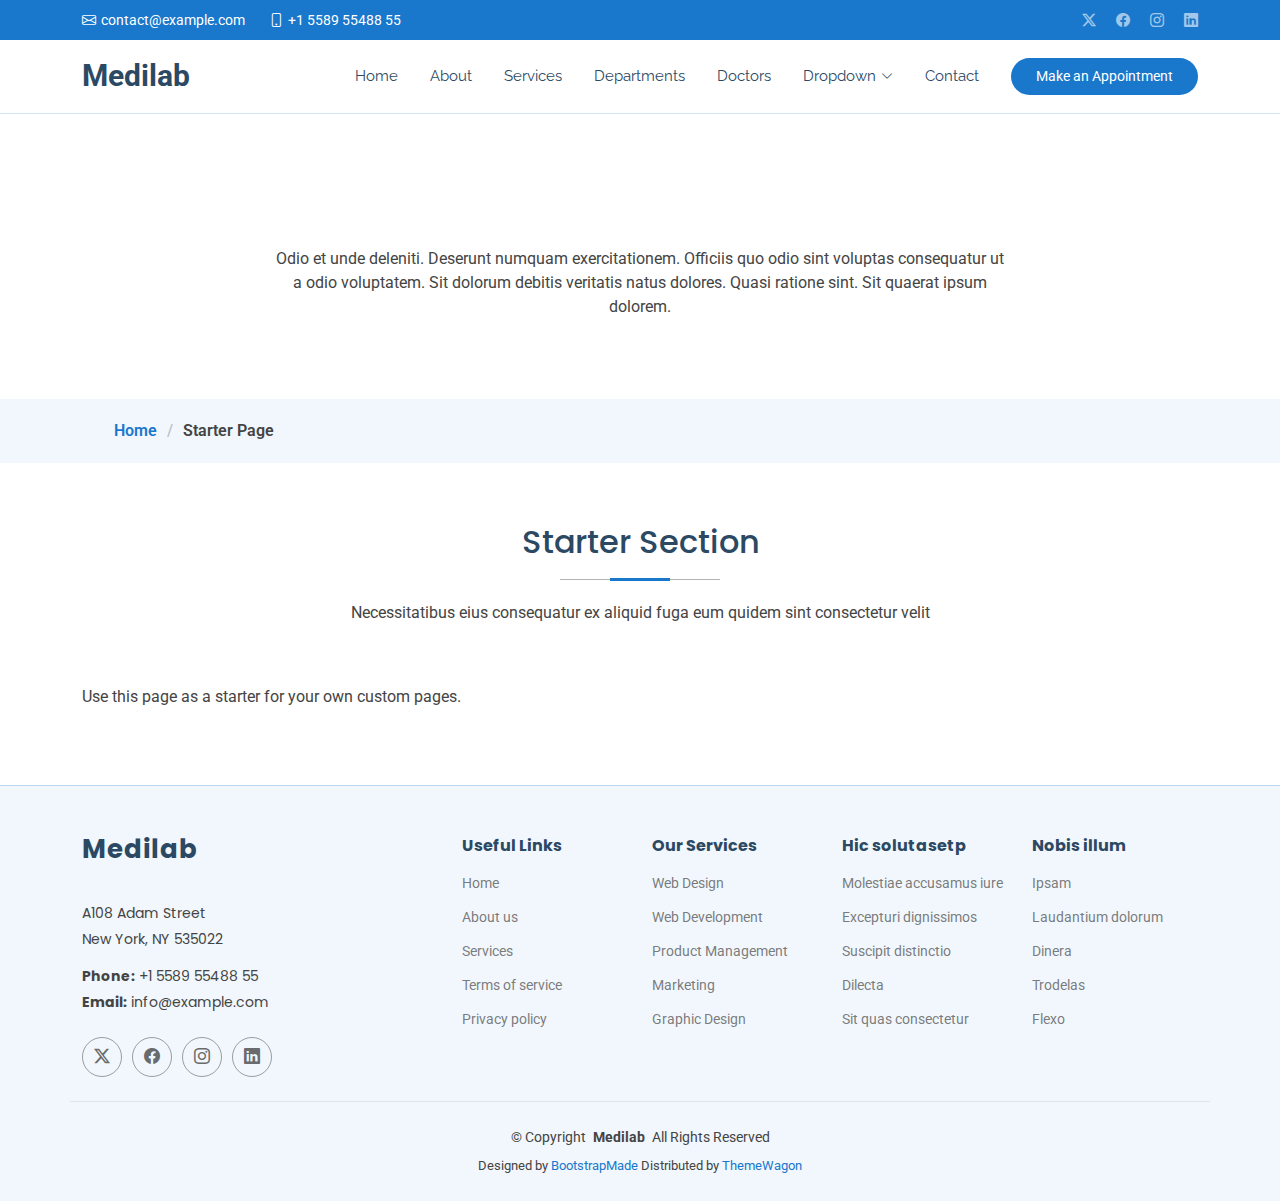
<file: starter-page.html>
<!DOCTYPE html>
<html lang="en">

<head>
  <meta charset="utf-8">
  <meta content="width=device-width, initial-scale=1.0" name="viewport">
  <title>Starter Page - Medilab Bootstrap Template</title>
  <meta name="description" content="">
  <meta name="keywords" content="">

  <!-- Favicons -->
  <link href="assets/img/favicon.png" rel="icon">
  <link href="assets/img/apple-touch-icon.png" rel="apple-touch-icon">

  <!-- Fonts -->
  <link href="https://fonts.googleapis.com" rel="preconnect">
  <link href="https://fonts.gstatic.com" rel="preconnect" crossorigin>
  <link href="https://fonts.googleapis.com/css2?family=Roboto:ital,wght@0,100;0,300;0,400;0,500;0,700;0,900;1,100;1,300;1,400;1,500;1,700;1,900&family=Poppins:ital,wght@0,100;0,200;0,300;0,400;0,500;0,600;0,700;0,800;0,900;1,100;1,200;1,300;1,400;1,500;1,600;1,700;1,800;1,900&family=Raleway:ital,wght@0,100;0,200;0,300;0,400;0,500;0,600;0,700;0,800;0,900;1,100;1,200;1,300;1,400;1,500;1,600;1,700;1,800;1,900&display=swap" rel="stylesheet">

  <!-- Vendor CSS Files -->
  <link href="assets/vendor/bootstrap/css/bootstrap.min.css" rel="stylesheet">
  <link href="assets/vendor/bootstrap-icons/bootstrap-icons.css" rel="stylesheet">
  <link href="assets/vendor/aos/aos.css" rel="stylesheet">
  <link href="assets/vendor/fontawesome-free/css/all.min.css" rel="stylesheet">
  <link href="assets/vendor/glightbox/css/glightbox.min.css" rel="stylesheet">
  <link href="assets/vendor/swiper/swiper-bundle.min.css" rel="stylesheet">

  <!-- Main CSS File -->
  <link href="assets/css/main.css" rel="stylesheet">

  <!-- =======================================================
  * Template Name: Medilab
  * Template URL: https://bootstrapmade.com/medilab-free-medical-bootstrap-theme/
  * Updated: Aug 07 2024 with Bootstrap v5.3.3
  * Author: BootstrapMade.com
  * License: https://bootstrapmade.com/license/
  ======================================================== -->
</head>

<body class="starter-page-page">

  <header id="header" class="header sticky-top">

    <div class="topbar d-flex align-items-center">
      <div class="container d-flex justify-content-center justify-content-md-between">
        <div class="contact-info d-flex align-items-center">
          <i class="bi bi-envelope d-flex align-items-center"><a href="mailto:contact@example.com">contact@example.com</a></i>
          <i class="bi bi-phone d-flex align-items-center ms-4"><span>+1 5589 55488 55</span></i>
        </div>
        <div class="social-links d-none d-md-flex align-items-center">
          <a href="#" class="twitter"><i class="bi bi-twitter-x"></i></a>
          <a href="#" class="facebook"><i class="bi bi-facebook"></i></a>
          <a href="#" class="instagram"><i class="bi bi-instagram"></i></a>
          <a href="#" class="linkedin"><i class="bi bi-linkedin"></i></a>
        </div>
      </div>
    </div><!-- End Top Bar -->

    <div class="branding d-flex align-items-center">

      <div class="container position-relative d-flex align-items-center justify-content-between">
        <a href="index.html" class="logo d-flex align-items-center me-auto">
          <!-- Uncomment the line below if you also wish to use an image logo -->
          <!-- <img src="assets/img/logo.png" alt=""> -->
          <h1 class="sitename">Medilab</h1>
        </a>

        <nav id="navmenu" class="navmenu">
          <ul>
            <li><a href="#hero">Home<br></a></li>
            <li><a href="#about">About</a></li>
            <li><a href="#services">Services</a></li>
            <li><a href="#departments">Departments</a></li>
            <li><a href="#doctors">Doctors</a></li>
            <li class="dropdown"><a href="#"><span>Dropdown</span> <i class="bi bi-chevron-down toggle-dropdown"></i></a>
              <ul>
                <li><a href="#">Dropdown 1</a></li>
                <li class="dropdown"><a href="#"><span>Deep Dropdown</span> <i class="bi bi-chevron-down toggle-dropdown"></i></a>
                  <ul>
                    <li><a href="#">Deep Dropdown 1</a></li>
                    <li><a href="#">Deep Dropdown 2</a></li>
                    <li><a href="#">Deep Dropdown 3</a></li>
                    <li><a href="#">Deep Dropdown 4</a></li>
                    <li><a href="#">Deep Dropdown 5</a></li>
                  </ul>
                </li>
                <li><a href="#">Dropdown 2</a></li>
                <li><a href="#">Dropdown 3</a></li>
                <li><a href="#">Dropdown 4</a></li>
              </ul>
            </li>
            <li><a href="#contact">Contact</a></li>
          </ul>
          <i class="mobile-nav-toggle d-xl-none bi bi-list"></i>
        </nav>

        <a class="cta-btn d-none d-sm-block" href="#appointment">Make an Appointment</a>

      </div>

    </div>

  </header>

  <main class="main">

    <!-- Page Title -->
    <div class="page-title" data-aos="fade">
      <div class="heading">
        <div class="container">
          <div class="row d-flex justify-content-center text-center">
            <div class="col-lg-8">
              <h1>Starter Page</h1>
              <p class="mb-0">Odio et unde deleniti. Deserunt numquam exercitationem. Officiis quo odio sint voluptas consequatur ut a odio voluptatem. Sit dolorum debitis veritatis natus dolores. Quasi ratione sint. Sit quaerat ipsum dolorem.</p>
            </div>
          </div>
        </div>
      </div>
      <nav class="breadcrumbs">
        <div class="container">
          <ol>
            <li><a href="index.html">Home</a></li>
            <li class="current">Starter Page</li>
          </ol>
        </div>
      </nav>
    </div><!-- End Page Title -->

    <!-- Starter Section Section -->
    <section id="starter-section" class="starter-section section">

      <!-- Section Title -->
      <div class="container section-title" data-aos="fade-up">
        <h2>Starter Section</h2>
        <p>Necessitatibus eius consequatur ex aliquid fuga eum quidem sint consectetur velit</p>
      </div><!-- End Section Title -->

      <div class="container" data-aos="fade-up">
        <p>Use this page as a starter for your own custom pages.</p>
      </div>

    </section><!-- /Starter Section Section -->

  </main>

  <footer id="footer" class="footer light-background">

    <div class="container footer-top">
      <div class="row gy-4">
        <div class="col-lg-4 col-md-6 footer-about">
          <a href="index.html" class="logo d-flex align-items-center">
            <span class="sitename">Medilab</span>
          </a>
          <div class="footer-contact pt-3">
            <p>A108 Adam Street</p>
            <p>New York, NY 535022</p>
            <p class="mt-3"><strong>Phone:</strong> <span>+1 5589 55488 55</span></p>
            <p><strong>Email:</strong> <span>info@example.com</span></p>
          </div>
          <div class="social-links d-flex mt-4">
            <a href=""><i class="bi bi-twitter-x"></i></a>
            <a href=""><i class="bi bi-facebook"></i></a>
            <a href=""><i class="bi bi-instagram"></i></a>
            <a href=""><i class="bi bi-linkedin"></i></a>
          </div>
        </div>

        <div class="col-lg-2 col-md-3 footer-links">
          <h4>Useful Links</h4>
          <ul>
            <li><a href="#">Home</a></li>
            <li><a href="#">About us</a></li>
            <li><a href="#">Services</a></li>
            <li><a href="#">Terms of service</a></li>
            <li><a href="#">Privacy policy</a></li>
          </ul>
        </div>

        <div class="col-lg-2 col-md-3 footer-links">
          <h4>Our Services</h4>
          <ul>
            <li><a href="#">Web Design</a></li>
            <li><a href="#">Web Development</a></li>
            <li><a href="#">Product Management</a></li>
            <li><a href="#">Marketing</a></li>
            <li><a href="#">Graphic Design</a></li>
          </ul>
        </div>

        <div class="col-lg-2 col-md-3 footer-links">
          <h4>Hic solutasetp</h4>
          <ul>
            <li><a href="#">Molestiae accusamus iure</a></li>
            <li><a href="#">Excepturi dignissimos</a></li>
            <li><a href="#">Suscipit distinctio</a></li>
            <li><a href="#">Dilecta</a></li>
            <li><a href="#">Sit quas consectetur</a></li>
          </ul>
        </div>

        <div class="col-lg-2 col-md-3 footer-links">
          <h4>Nobis illum</h4>
          <ul>
            <li><a href="#">Ipsam</a></li>
            <li><a href="#">Laudantium dolorum</a></li>
            <li><a href="#">Dinera</a></li>
            <li><a href="#">Trodelas</a></li>
            <li><a href="#">Flexo</a></li>
          </ul>
        </div>

      </div>
    </div>

    <div class="container copyright text-center mt-4">
      <p>© <span>Copyright</span> <strong class="px-1 sitename">Medilab</strong> <span>All Rights Reserved</span></p>
      <div class="credits">
        <!-- All the links in the footer should remain intact. -->
        <!-- You can delete the links only if you've purchased the pro version. -->
        <!-- Licensing information: https://bootstrapmade.com/license/ -->
        <!-- Purchase the pro version with working PHP/AJAX contact form: [buy-url] -->
        Designed by <a href="https://bootstrapmade.com/">BootstrapMade</a> Distributed by <a href=“https://themewagon.com>ThemeWagon
      </div>
    </div>

  </footer>

  <!-- Scroll Top -->
  <a href="#" id="scroll-top" class="scroll-top d-flex align-items-center justify-content-center"><i class="bi bi-arrow-up-short"></i></a>

  <!-- Preloader -->
  <div id="preloader"></div>

  <!-- Vendor JS Files -->
  <script src="assets/vendor/bootstrap/js/bootstrap.bundle.min.js"></script>
  <script src="assets/vendor/php-email-form/validate.js"></script>
  <script src="assets/vendor/aos/aos.js"></script>
  <script src="assets/vendor/glightbox/js/glightbox.min.js"></script>
  <script src="assets/vendor/purecounter/purecounter_vanilla.js"></script>
  <script src="assets/vendor/swiper/swiper-bundle.min.js"></script>

  <!-- Main JS File -->
  <script src="assets/js/main.js"></script>

</body>

</html>
</file>
<file: assets/css/main.css>
/**
* Template Name: Medilab
* Template URL: https://bootstrapmade.com/medilab-free-medical-bootstrap-theme/
* Updated: Aug 07 2024 with Bootstrap v5.3.3
* Author: BootstrapMade.com
* License: https://bootstrapmade.com/license/
*/

/*--------------------------------------------------------------
# Font & Color Variables
# Help: https://bootstrapmade.com/color-system/
--------------------------------------------------------------*/
/* Fonts */
:root {
  --default-font: "Roboto",  system-ui, -apple-system, "Segoe UI", Roboto, "Helvetica Neue", Arial, "Noto Sans", "Liberation Sans", sans-serif, "Apple Color Emoji", "Segoe UI Emoji", "Segoe UI Symbol", "Noto Color Emoji";
  --heading-font: "Poppins",  sans-serif;
  --nav-font: "Raleway",  sans-serif;
  
}

/* Global Colors - The following color variables are used throughout the website. Updating them here will change the color scheme of the entire website */
:root { 
  --background-color: #ffffff; /* Background color for the entire website, including individual sections */
  --default-color: #444444; /* Default color used for the majority of the text content across the entire website */
  --heading-color: #2c4964; /* Color for headings, subheadings and title throughout the website */
  --accent-color: #1977cc; /* Accent color that represents your brand on the website. It's used for buttons, links, and other elements that need to stand out */
  --surface-color: #ffffff; /* The surface color is used as a background of boxed elements within sections, such as cards, icon boxes, or other elements that require a visual separation from the global background. */
  --contrast-color: #ffffff; /* Contrast color for text, ensuring readability against backgrounds of accent, heading, or default colors. */
}

/* Nav Menu Colors - The following color variables are used specifically for the navigation menu. They are separate from the global colors to allow for more customization options */
:root {
  --nav-color: #2c4964;  /* The default color of the main navmenu links */
  --nav-hover-color: #1977cc; /* Applied to main navmenu links when they are hovered over or active */
  --nav-mobile-background-color: #ffffff; /* Used as the background color for mobile navigation menu */
  --nav-dropdown-background-color: #ffffff; /* Used as the background color for dropdown items that appear when hovering over primary navigation items */
  --nav-dropdown-color: #2c4964; /* Used for navigation links of the dropdown items in the navigation menu. */
  --nav-dropdown-hover-color: #1977cc; /* Similar to --nav-hover-color, this color is applied to dropdown navigation links when they are hovered over. */
}

/* Color Presets - These classes override global colors when applied to any section or element, providing reuse of the sam color scheme. */

.light-background {
  --background-color: #f1f7fc;
  --surface-color: #ffffff;
}

.dark-background {
  --background-color: #060606;
  --default-color: #ffffff;
  --heading-color: #ffffff;
  --surface-color: #252525;
  --contrast-color: #ffffff;
}

/* Smooth scroll */
:root {
  scroll-behavior: smooth;
}

/*--------------------------------------------------------------
# General Styling & Shared Classes
--------------------------------------------------------------*/
body {
  color: var(--default-color);
  background-color: var(--background-color);
  font-family: var(--default-font);
}

a {
  color: var(--accent-color);
  text-decoration: none;
  transition: 0.3s;
}

a:hover {
  color: color-mix(in srgb, var(--accent-color), transparent 25%);
  text-decoration: none;
}

h1{
  text-size-adjust: 10px;
  color: #ffffff;
  text-align: center;
  
}


.p1{
  text-size-adjust: 10px;
  color: #ffffff;
  text-align: center;
}

h2,
h3,
h4,
h5,
h6 {
  color: var(--heading-color);
  font-family: var(--heading-font);
}

/* Pulsating Play Button
------------------------------*/
.pulsating-play-btn {
  width: 94px;
  height: 94px;
  background: radial-gradient(var(--accent-color) 50%, color-mix(in srgb, var(--accent-color), transparent 75%) 52%);
  border-radius: 50%;
  display: block;
  position: relative;
  overflow: hidden;
}

.pulsating-play-btn:before {
  content: "";
  position: absolute;
  width: 120px;
  height: 120px;
  animation-delay: 0s;
  animation: pulsate-play-btn 2s;
  animation-direction: forwards;
  animation-iteration-count: infinite;
  animation-timing-function: steps;
  opacity: 1;
  border-radius: 50%;
  border: 5px solid color-mix(in srgb, var(--accent-color), transparent 30%);
  top: -15%;
  left: -15%;
  background: rgba(198, 16, 0, 0);
}

.pulsating-play-btn:after {
  content: "";
  position: absolute;
  left: 50%;
  top: 50%;
  transform: translateX(-40%) translateY(-50%);
  width: 0;
  height: 0;
  border-top: 10px solid transparent;
  border-bottom: 10px solid transparent;
  border-left: 15px solid #fff;
  z-index: 100;
  transition: all 400ms cubic-bezier(0.55, 0.055, 0.675, 0.19);
}

.pulsating-play-btn:hover:before {
  content: "";
  position: absolute;
  left: 50%;
  top: 50%;
  transform: translateX(-40%) translateY(-50%);
  width: 0;
  height: 0;
  border: none;
  border-top: 10px solid transparent;
  border-bottom: 10px solid transparent;
  border-left: 15px solid #fff;
  z-index: 200;
  animation: none;
  border-radius: 0;
}

.pulsating-play-btn:hover:after {
  border-left: 15px solid var(--accent-color);
  transform: scale(20);
}

@keyframes pulsate-play-btn {
  0% {
    transform: scale(0.6, 0.6);
    opacity: 1;
  }

  100% {
    transform: scale(1, 1);
    opacity: 0;
  }
}

/* PHP Email Form Messages
------------------------------*/
.php-email-form .error-message {
  display: none;
  background: #df1529;
  color: #ffffff;
  text-align: left;
  padding: 15px;
  margin-bottom: 24px;
  font-weight: 600;
}

.php-email-form .sent-message {
  display: none;
  color: #ffffff;
  background: #059652;
  text-align: center;
  padding: 15px;
  margin-bottom: 24px;
  font-weight: 600;
}

.php-email-form .loading {
  display: none;
  background: var(--surface-color);
  text-align: center;
  padding: 15px;
  margin-bottom: 24px;
}

.php-email-form .loading:before {
  content: "";
  display: inline-block;
  border-radius: 50%;
  width: 24px;
  height: 24px;
  margin: 0 10px -6px 0;
  border: 3px solid var(--accent-color);
  border-top-color: var(--surface-color);
  animation: php-email-form-loading 1s linear infinite;
}

@keyframes php-email-form-loading {
  0% {
    transform: rotate(0deg);
  }

  100% {
    transform: rotate(360deg);
  }
}

/*--------------------------------------------------------------
# Global Header
--------------------------------------------------------------*/
.header {
  color: var(--default-color);
  transition: all 0.5s;
  z-index: 997;
  background-color: var(--background-color);
}

.header .topbar {
  background-color: var(--accent-color);
  height: 40px;
  padding: 0;
  font-size: 14px;
  transition: all 0.5s;
}

.header .topbar .contact-info i {
  font-style: normal;
  color: var(--contrast-color);
}

.header .topbar .contact-info i a,
.header .topbar .contact-info i span {
  padding-left: 5px;
  color: var(--contrast-color);
}

@media (max-width: 575px) {

  .header .topbar .contact-info i a,
  .header .topbar .contact-info i span {
    font-size: 13px;
  }
}

.header .topbar .contact-info i a {
  line-height: 0;
  transition: 0.3s;
}

.header .topbar .contact-info i a:hover {
  color: var(--contrast-color);
  text-decoration: underline;
}

.header .topbar .social-links a {
  color: color-mix(in srgb, var(--contrast-color), transparent 40%);
  line-height: 0;
  transition: 0.3s;
  margin-left: 20px;
}

.header .topbar .social-links a:hover {
  color: var(--contrast-color);
}

.header .branding {
  min-height: 60px;
  padding: 10px 0;
}

.header .logo {
  line-height: 1;
}

.header .logo img {
  max-height: 36px;
  margin-right: 8px;
}

.header .logo h1 {
  font-size: 30px;
  margin: 0;
  font-weight: 700;
  color: var(--heading-color);
}

.header .cta-btn,
.header .cta-btn:focus {
  color: var(--contrast-color);
  background: var(--accent-color);
  font-size: 14px;
  padding: 8px 25px;
  margin: 0 0 0 30px;
  border-radius: 50px;
  transition: 0.3s;
}

.header .cta-btn:hover,
.header .cta-btn:focus:hover {
  color: var(--contrast-color);
  background: color-mix(in srgb, var(--accent-color), transparent 15%);
}

@media (max-width: 1200px) {
  .header .logo {
    order: 1;
  }

  .header .cta-btn {
    order: 2;
    margin: 0 15px 0 0;
    padding: 6px 15px;
  }

  .header .navmenu {
    order: 3;
  }
}

.scrolled .header {
  box-shadow: 0px 0 18px rgba(0, 0, 0, 0.1);
}

.scrolled .header .topbar {
  height: 0;
  visibility: hidden;
  overflow: hidden;
}

/*--------------------------------------------------------------
# Navigation Menu
--------------------------------------------------------------*/
/* Desktop Navigation */
@media (min-width: 1200px) {
  .navmenu {
    padding: 0;
  }

  .navmenu ul {
    margin: 0;
    padding: 0;
    display: flex;
    list-style: none;
    align-items: center;
  }

  .navmenu li {
    position: relative;
  }

  .navmenu>ul>li {
    white-space: nowrap;
    padding: 15px 14px;
  }

  .navmenu>ul>li:last-child {
    padding-right: 0;
  }

  .navmenu a,
  .navmenu a:focus {
    color: var(--nav-color);
    font-size: 15px;
    padding: 0 2px;
    font-family: var(--nav-font);
    font-weight: 400;
    display: flex;
    align-items: center;
    justify-content: space-between;
    white-space: nowrap;
    transition: 0.3s;
    position: relative;
  }

  .navmenu a i,
  .navmenu a:focus i {
    font-size: 12px;
    line-height: 0;
    margin-left: 5px;
    transition: 0.3s;
  }

  .navmenu>ul>li>a:before {
    content: "";
    position: absolute;
    width: 100%;
    height: 2px;
    bottom: -6px;
    left: 0;
    background-color: var(--nav-hover-color);
    visibility: hidden;
    width: 0px;
    transition: all 0.3s ease-in-out 0s;
  }

  .navmenu a:hover:before,
  .navmenu li:hover>a:before,
  .navmenu .active:before {
    visibility: visible;
    width: 100%;
  }

  .navmenu li:hover>a,
  .navmenu .active,
  .navmenu .active:focus {
    color: var(--nav-hover-color);
  }

  .navmenu .dropdown ul {
    margin: 0;
    padding: 10px 0;
    background: var(--nav-dropdown-background-color);
    display: block;
    position: absolute;
    visibility: hidden;
    left: 14px;
    top: 130%;
    opacity: 0;
    transition: 0.3s;
    border-radius: 4px;
    z-index: 99;
    box-shadow: 0px 0px 30px rgba(0, 0, 0, 0.1);
  }

  .navmenu .dropdown ul li {
    min-width: 200px;
  }

  .navmenu .dropdown ul a {
    padding: 10px 20px;
    font-size: 15px;
    text-transform: none;
    color: var(--nav-dropdown-color);
  }

  .navmenu .dropdown ul a i {
    font-size: 12px;
  }

  .navmenu .dropdown ul a:hover,
  .navmenu .dropdown ul .active:hover,
  .navmenu .dropdown ul li:hover>a {
    color: var(--nav-dropdown-hover-color);
  }

  .navmenu .dropdown:hover>ul {
    opacity: 1;
    top: 100%;
    visibility: visible;
  }

  .navmenu .dropdown .dropdown ul {
    top: 0;
    left: -90%;
    visibility: hidden;
  }

  .navmenu .dropdown .dropdown:hover>ul {
    opacity: 1;
    top: 0;
    left: -100%;
    visibility: visible;
  }
}

/* Mobile Navigation */
@media (max-width: 1199px) {
  .mobile-nav-toggle {
    color: var(--nav-color);
    font-size: 28px;
    line-height: 0;
    margin-right: 10px;
    cursor: pointer;
    transition: color 0.3s;
  }

  .navmenu {
    padding: 0;
    z-index: 9997;
  }

  .navmenu ul {
    display: none;
    list-style: none;
    position: absolute;
    inset: 60px 20px 20px 20px;
    padding: 10px 0;
    margin: 0;
    border-radius: 6px;
    background-color: var(--nav-mobile-background-color);
    border: 1px solid color-mix(in srgb, var(--default-color), transparent 90%);
    box-shadow: none;
    overflow-y: auto;
    transition: 0.3s;
    z-index: 9998;
  }

  .navmenu a,
  .navmenu a:focus {
    color: var(--nav-dropdown-color);
    padding: 10px 20px;
    font-family: var(--nav-font);
    font-size: 17px;
    font-weight: 500;
    display: flex;
    align-items: center;
    justify-content: space-between;
    white-space: nowrap;
    transition: 0.3s;
  }

  .navmenu a i,
  .navmenu a:focus i {
    font-size: 12px;
    line-height: 0;
    margin-left: 5px;
    width: 30px;
    height: 30px;
    display: flex;
    align-items: center;
    justify-content: center;
    border-radius: 50%;
    transition: 0.3s;
    background-color: color-mix(in srgb, var(--accent-color), transparent 90%);
  }

  .navmenu a i:hover,
  .navmenu a:focus i:hover {
    background-color: var(--accent-color);
    color: var(--contrast-color);
  }

  .navmenu a:hover,
  .navmenu .active,
  .navmenu .active:focus {
    color: var(--nav-dropdown-hover-color);
  }

  .navmenu .active i,
  .navmenu .active:focus i {
    background-color: var(--accent-color);
    color: var(--contrast-color);
    transform: rotate(180deg);
  }

  .navmenu .dropdown ul {
    position: static;
    display: none;
    z-index: 99;
    padding: 10px 0;
    margin: 10px 20px;
    background-color: var(--nav-dropdown-background-color);
    transition: all 0.5s ease-in-out;
  }

  .navmenu .dropdown ul ul {
    background-color: rgba(33, 37, 41, 0.1);
  }

  .navmenu .dropdown>.dropdown-active {
    display: block;
    background-color: rgba(33, 37, 41, 0.03);
  }

  .mobile-nav-active {
    overflow: hidden;
  }

  .mobile-nav-active .mobile-nav-toggle {
    color: #fff;
    position: absolute;
    font-size: 32px;
    top: 15px;
    right: 15px;
    margin-right: 0;
    z-index: 9999;
  }

  .mobile-nav-active .navmenu {
    position: fixed;
    overflow: hidden;
    inset: 0;
    background: rgba(33, 37, 41, 0.8);
    transition: 0.3s;
  }

  .mobile-nav-active .navmenu>ul {
    display: block;
  }
}

/*--------------------------------------------------------------
# Global Footer
--------------------------------------------------------------*/
.footer {
  color: var(--default-color);
  background-color: var(--background-color);
  border-top: 1px solid color-mix(in srgb, var(--accent-color), transparent 75%);
  font-size: 14px;
  position: relative;
}

.footer .footer-top {
  padding-top: 50px;
}

.footer .footer-about .logo {
  line-height: 1;
  margin-bottom: 25px;
}

.footer .footer-about .logo img {
  max-height: 40px;
  margin-right: 6px;
}

.footer .footer-about .logo span {
  color: var(--heading-color);
  font-family: var(--heading-font);
  font-size: 26px;
  font-weight: 700;
  letter-spacing: 1px;
}

.footer .footer-about p {
  font-size: 14px;
  font-family: var(--heading-font);
}

.footer .social-links a {
  display: flex;
  align-items: center;
  justify-content: center;
  width: 40px;
  height: 40px;
  border-radius: 50%;
  border: 1px solid color-mix(in srgb, var(--default-color), transparent 50%);
  font-size: 16px;
  color: color-mix(in srgb, var(--default-color), transparent 20%);
  margin-right: 10px;
  transition: 0.3s;
}

.footer .social-links a:hover {
  color: var(--accent-color);
  border-color: var(--accent-color);
}

.footer h4 {
  font-size: 16px;
  font-weight: bold;
  position: relative;
  padding-bottom: 12px;
}

.footer .footer-links {
  margin-bottom: 30px;
}

.footer .footer-links ul {
  list-style: none;
  padding: 0;
  margin: 0;
}

.footer .footer-links ul i {
  padding-right: 2px;
  font-size: 12px;
  line-height: 0;
}

.footer .footer-links ul li {
  padding: 10px 0;
  display: flex;
  align-items: center;
}

.footer .footer-links ul li:first-child {
  padding-top: 0;
}

.footer .footer-links ul a {
  color: color-mix(in srgb, var(--default-color), transparent 30%);
  display: inline-block;
  line-height: 1;
}

.footer .footer-links ul a:hover {
  color: var(--accent-color);
}

.footer .footer-contact p {
  margin-bottom: 5px;
}

.footer .copyright {
  padding-top: 25px;
  padding-bottom: 25px;
  border-top: 1px solid color-mix(in srgb, var(--default-color), transparent 90%);
}

.footer .copyright p {
  margin-bottom: 0;
}

.footer .credits {
  margin-top: 8px;
  font-size: 13px;
}

/*--------------------------------------------------------------
# Preloader
--------------------------------------------------------------*/
#preloader {
  position: fixed;
  inset: 0;
  z-index: 999999;
  overflow: hidden;
  background: var(--background-color);
  transition: all 0.6s ease-out;
}

#preloader:before {
  content: "";
  position: fixed;
  top: calc(50% - 30px);
  left: calc(50% - 30px);
  border: 6px solid #ffffff;
  border-color: var(--accent-color) transparent var(--accent-color) transparent;
  border-radius: 50%;
  width: 60px;
  height: 60px;
  animation: animate-preloader 1.5s linear infinite;
}

@keyframes animate-preloader {
  0% {
    transform: rotate(0deg);
  }

  100% {
    transform: rotate(360deg);
  }
}

/*--------------------------------------------------------------
# Scroll Top Button
--------------------------------------------------------------*/
.scroll-top {
  position: fixed;
  visibility: hidden;
  opacity: 0;
  right: 15px;
  bottom: 15px;
  z-index: 99999;
  background-color: var(--accent-color);
  width: 40px;
  height: 40px;
  border-radius: 4px;
  transition: all 0.4s;
}

.scroll-top i {
  font-size: 24px;
  color: var(--contrast-color);
  line-height: 0;
}

.scroll-top:hover {
  background-color: color-mix(in srgb, var(--accent-color), transparent 20%);
  color: var(--contrast-color);
}

.scroll-top.active {
  visibility: visible;
  opacity: 1;
}

/*--------------------------------------------------------------
# Disable aos animation delay on mobile devices
--------------------------------------------------------------*/
@media screen and (max-width: 768px) {
  [data-aos-delay] {
    transition-delay: 0 !important;
  }
}

/*--------------------------------------------------------------
# Global Page Titles & Breadcrumbs
--------------------------------------------------------------*/
.page-title {
  color: var(--default-color);
  background-color: var(--background-color);
  position: relative;
}

.page-title .heading {
  padding: 80px 0;
  border-top: 1px solid color-mix(in srgb, var(--accent-color), transparent 80%);
}

.page-title .heading h1 {
  font-size: 38px;
  font-weight: 700;
}

.page-title nav {
  background-color: color-mix(in srgb, var(--accent-color), transparent 94%);
  padding: 20px 0;
}

.page-title nav ol {
  display: flex;
  flex-wrap: wrap;
  list-style: none;
  margin: 0;
  font-size: 16px;
  font-weight: 600;
}

.page-title nav ol li+li {
  padding-left: 10px;
}

.page-title nav ol li+li::before {
  content: "/";
  display: inline-block;
  padding-right: 10px;
  color: color-mix(in srgb, var(--default-color), transparent 70%);
}

/*--------------------------------------------------------------
# Global Sections
--------------------------------------------------------------*/
section,
.section {
  color: var(--default-color);
  background-color: var(--background-color);
  padding: 60px 0;
  scroll-margin-top: 72px;
  overflow: clip;
}

@media (max-width: 1199px) {

  section,
  .section {
    scroll-margin-top: 60px;
  }
}

/*--------------------------------------------------------------
# Global Section Titles
--------------------------------------------------------------*/
.section-title {
  text-align: center;
  padding-bottom: 60px;
  position: relative;
}

.section-title h2 {
  font-size: 32px;
  font-weight: 500;
  margin-bottom: 20px;
  padding-bottom: 20px;
  position: relative;
}

.section-title h2:before {
  content: "";
  position: absolute;
  display: block;
  width: 160px;
  height: 1px;
  background: color-mix(in srgb, var(--default-color), transparent 60%);
  left: 0;
  right: 0;
  bottom: 1px;
  margin: auto;
}

.section-title h2::after {
  content: "";
  position: absolute;
  display: block;
  width: 60px;
  height: 3px;
  background: var(--accent-color);
  left: 0;
  right: 0;
  bottom: 0;
  margin: auto;
}

.section-title p {
  margin-bottom: 0;
}

/*--------------------------------------------------------------
# Hero Section
--------------------------------------------------------------*/
.hero {
  width: 100%;
  min-height: calc(100vh - 112px);
  padding: 80px 0;
  display: flex;
  align-items: center;
  justify-content: center;
  position: relative;
  overflow: hidden;
}

.hero img {
  position: absolute;
  inset: 0;
  display: block;
  width: 100%;
  height: 100%;
  object-fit: cover;
  z-index: 1;
}

.hero .container {
  z-index: 3;
  
}

.hero .welcome h2 {
  margin: 0;
  width: 100%;
  font-size: 48px;
  font-weight: 700;
}

.hero .welcome p {
  font-size: 24px;
  margin: 0;
  text-align: right;
}

.hero .content {
  margin-top: 40px;
}

.hero .content .why-box {
  color: var(--contrast-color);
  background: var(--accent-color);
  padding: 30px;
  border-radius: 4px;
}

.hero .content .why-box h3 {
  color: var(--contrast-color);
  font-weight: 700;
  font-size: 34px;
  margin-bottom: 30px;
}

.hero .content .why-box p {
  margin-bottom: 30px;
}

.hero .content .why-box .more-btn {
  color: var(--contrast-color);
  background: color-mix(in srgb, var(--contrast-color), transparent 80%);
  display: inline-block;
  padding: 6px 30px 8px 30px;
  border-radius: 50px;
  transition: all ease-in-out 0.4s;
}

.hero .content .why-box .more-btn i {
  font-size: 14px;
}

.hero .content .why-box .more-btn:hover {
  background: var(--surface-color);
  color: var(--accent-color);
}

.hero .content .icon-box {
  text-align: center;
  border-radius: 10px;
  background: color-mix(in srgb, var(--surface-color), transparent 20%);
  box-shadow: 0px 2px 15px rgba(0, 0, 0, 0.1);
  padding: 40px 30px;
  width: 100%;
}

.hero .content .icon-box i {
  font-size: 40px;
  color: var(--accent-color);
}

.hero .content .icon-box h4 {
  font-size: 20px;
  font-weight: 700;
  margin: 10px 0 20px 0;
}

.hero .content .icon-box p {
  font-size: 15px;
  color: color-mix(in srgb, var(--default-color), transparent 30%);
}

/*--------------------------------------------------------------
# About Section
--------------------------------------------------------------*/
.about .content h3 {
  font-size: 2rem;
  font-weight: 700;
}

.about .content ul {
  list-style: none;
  padding: 0;
}

.about .content ul li {
  display: flex;
  align-items: flex-start;
  margin-top: 40px;
}

.about .content ul i {
  flex-shrink: 0;
  font-size: 48px;
  color: var(--accent-color);
  margin-right: 20px;
}

.about .content ul h5 {
  font-size: 18px;
  font-weight: 700;
}

.about .content ul p {
  font-size: 15px;
}

.about .content p:last-child {
  margin-bottom: 0;
  
}

.about .pulsating-play-btn {
  position: absolute;
  left: calc(45% - 47px);
  top: calc(70% - 47px);
}

/*--------------------------------------------------------------
# Stats Section
--------------------------------------------------------------*/
.stats i {
  color: var(--contrast-color);
  background-color: var(--accent-color);
  box-shadow: 0px 2px 25px rgba(0, 0, 0, 0.1);
  width: 54px;
  height: 54px;
  font-size: 24px;
  border-radius: 50px;
  border: 2px solid var(--background-color);
  display: inline-flex;
  align-items: center;
  justify-content: center;
  position: relative;
  z-index: 1;
}

.stats .stats-item {
  background-color: var(--surface-color);
  margin-top: -27px;
  padding: 30px 30px 25px 30px;
  width: 100%;
  position: relative;
  text-align: center;
  box-shadow: 0px 2px 35px rgba(0, 0, 0, 0.1);
  border-radius: 4px;
  z-index: 0;
}

.stats .stats-item span {
  font-size: 32px;
  display: block;
  margin: 10px 0;
  font-weight: 700;
  color: var(--heading-color);
}

.stats .stats-item p {
  padding: 0;
  margin: 0;
  font-family: var(--heading-font);
  font-size: 16px;
}

/*--------------------------------------------------------------
# Services Section
--------------------------------------------------------------*/

.services .service-item {
  position: relative;
  background-color: var(--surface-color);
  text-align: justify;
  border: 1px solid color-mix(in srgb, var(--default-color), transparent 85%);
  padding: 80px 20px;
  transition: all ease-in-out 0.3s;
  height: 300px;
  border-radius: 8px;
  display: flex;
  align-items: center;
  justify-content: center;
  color: #fff; /* Hace que el texto sea blanco */
  
}

/* Fondo específico para cada seguro de vida */
.service-item.seguro-individual {
  background: url("/ProyectoFinal/assets/img/segurovida.jpg") no-repeat center center;
  background-size: cover;
}

.service-item.seguro-colectivo {
  background: url("/ProyectoFinal/assets/img/colectivo.jpg") no-repeat center center;
  background-size: cover;
}

.service-item.seguro-porsalud {
  background: url("/ProyectoFinal/assets/img/porsalud.png") no-repeat center center;
  background-size: cover;
}

/* ------------------------------------------ */
/* Fondo específico para cada seguro de autos */
.service-item.seguro-asistencia {
  background: url("/ProyectoFinal/assets/img/asistencia.JPG") no-repeat center center;
  background-size: cover;
}

.service-item.seguro-robo {
  background: url("/ProyectoFinal/assets/img/perdida.png") no-repeat center center;
  background-size: cover;
}

.service-item.seguro-renta {
  background: url("/ProyectoFinal/assets/img/renta.png") no-repeat center center;
  background-size: cover;
}
/*.service-item2 {
  position: relative;
  background-color: var(--surface-color);
  background: url("/ProyectoFinal/assets/img/departments-1.jpg") no-repeat center center;
  background-size: cover;
  text-align: justify;
  border: 1px solid color-mix(in srgb, var(--default-color), transparent 85%);
  padding: 80px 20px;
  transition: all ease-in-out 0.3s;
  height: 300px;
  border-radius: 8px;
  display: flex;
  align-items: center;
  justify-content: center;
  color: #fff; /* Hace que el texto sea blanco 
  
}

.services .service-item3 {
  position: relative;
  background-color: var(--surface-color);
  background: url("/ProyectoFinal/assets/img/about.jpg") no-repeat center center;
  background-size: cover;
  text-align: justify;
  border: 1px solid color-mix(in srgb, var(--default-color), transparent 85%);
  padding: 80px 20px;
  transition: all ease-in-out 0.3s;
  height: 300px;
  border-radius: 8px;
  display: flex;
  align-items: center;
  justify-content: center;
  color: #fff; 
  
}
*/
/*ITEM 1*/
.services .service-item::before {
  content: '';
  position: absolute;
  top: 0;
  left: 0;
  width: 100%;
  height: 100%;
  background-color: rgba(24, 112, 206, 0.5); /* Capa oscura con opacidad */
  border-radius: 8px;
  z-index: 0;
}

.services .service-item h3,
.services .service-item p,
.services .service-item .icon {
  position: relative;
  z-index: 1; /* Asegura que el texto esté por encima de la capa */
  color: #fff; /* Texto blanco para mejor contraste */
}

/*

.service-item2::before {
  content: '';
  position: absolute;
  top: 0;
  left: 0;
  width: 100%;
  height: 100%;
  background-color: rgba(24, 112, 206, 0.5); 
  border-radius: 8px;
  z-index: 0;
}

.service-item2 h3,
.service-item2 p,
.service-item2 .icon {
  position: relative;
  z-index: 1; 
  color: #fff; 
}


.services .service-item3::before {
  content: '';
  position: absolute;
  top: 0;
  left: 0;
  width: 100%;
  height: 100%;
  background-color: rgba(24, 112, 206, 0.5); 
  border-radius: 8px;
  z-index: 0;
}

.services .service-item3 h3,
.services .service-item3 p,
.services .service-item3 .icon {
  position: relative;
  z-index: 1; 
  color: #fff; 
}
*/

.services .service-item .icon {
  margin: 0 auto;
  width: 64px;
  height: 64px;
  background: var(--accent-color);
  border-radius: 4px;
  display: flex;
  align-items: center;
  justify-content: center;
  margin-bottom: 20px;
  transition: 0.3s;
  transform-style: preserve-3d;
}

.services .service-item .icon i {
  color: var(--contrast-color);
  font-size: 28px;
  transition: ease-in-out 0.3s;
}

.services .service-item .icon::before {
  position: absolute;
  content: "";
  left: -8px;
  top: -8px;
  height: 100%;
  width: 100%;
  background: color-mix(in srgb, var(--accent-color), transparent 80%);
  border-radius: 5px;
  transition: all 0.3s ease-out 0s;
  transform: translateZ(-1px);
}

.services .service-item h3 {
  font-weight: 700;
  margin: 10px 0 15px 0;
  font-size: 22px;
}

.services .service-item p {
  line-height: 24px;
  font-size: 14px;
  margin-bottom: 0;
}

.services .service-item:hover {
  background: var(--accent-color);
  border-color: var(--accent-color);
}

.services .service-item:hover .icon {
  background: var(--surface-color);
}

.services .service-item:hover .icon i {
  color: var(--accent-color);
}

.services .service-item:hover .icon::before {
  background: color-mix(in srgb, var(--background-color), transparent 70%);
}

.services .service-item:hover h3,
.services .service-item:hover p {
  color: var(--contrast-color);
}

/*--------------------------------------------------------------
# Appointment Section
--------------------------------------------------------------*/
.appointment .php-email-form {
  width: 100%;
}

.appointment .php-email-form .form-group {
  padding-bottom: 8px;
}

.appointment .php-email-form input,
.appointment .php-email-form textarea,
.appointment .php-email-form select {
  color: var(--default-color);
  background-color: transparent;
  border-color: color-mix(in srgb, var(--default-color), transparent 80%);
  border-radius: 0;
  box-shadow: none;
  font-size: 14px;
  padding: 10px !important;
}

.appointment .php-email-form input:focus,
.appointment .php-email-form textarea:focus,
.appointment .php-email-form select:focus {
  border-color: var(--accent-color);
}

.appointment .php-email-form input::placeholder,
.appointment .php-email-form textarea::placeholder,
.appointment .php-email-form select::placeholder {
  color: color-mix(in srgb, var(--default-color), transparent 70%);
}

.appointment .php-email-form input,
.appointment .php-email-form select {
  height: 44px;
}

.appointment .php-email-form textarea {
  padding: 10px 12px;
}

.appointment .php-email-form button[type=submit] {
  background: var(--accent-color);
  border: 0;
  padding: 10px 35px;
  color: #fff;
  transition: 0.4s;
  border-radius: 50px;
}

.appointment .php-email-form button[type=submit]:hover {
  background: color-mix(in srgb, var(--accent-color) 90%, white 15%);
}

/*--------------------------------------------------------------
# Departments Section
--------------------------------------------------------------*/
.departments {
  overflow: hidden;
}

.departments .nav-tabs {
  border: 0;
}

.departments .nav-link {
  border: 0;
  padding: 12px 15px 12px 0;
  transition: 0.3s;
  color: var(--default-color);
  border-radius: 0;
  border-right: 2px solid color-mix(in srgb, var(--default-color), transparent 90%);
  font-weight: 600;
  font-size: 15px;
}

.departments .nav-link:hover {
  color: var(--accent-color);
}

.departments .nav-link.active {
  color: var(--accent-color);
  border-color: var(--accent-color);
  background-color: var(--background-color);
}

.departments .tab-pane.active {
  animation: fadeIn 0.5s ease-out;
}

.departments .details h3 {
  font-size: 26px;
  font-weight: 600;
  margin-bottom: 20px;
}

.departments .details p {
  color: color-mix(in srgb, var(--default-color), transparent 20%);
}

.departments .details p:last-child {
  margin-bottom: 0;
}

@media (max-width: 992px) {
  .departments .nav-link {
    border: 0;
    padding: 15px;
  }

  .departments .nav-link.active {
    color: var(--accent-color);
    background: var(--accent-color);
  }
}

/*--------------------------------------------------------------
# Doctors Section
--------------------------------------------------------------*/
.doctors .team-member {
  background-color: var(--surface-color);
  box-shadow: 0px 2px 15px rgba(0, 0, 0, 0.1);
  position: relative;
  border-radius: 5px;
  transition: 0.5s;
  padding: 30px;
  height: 100%;
}

@media (max-width: 468px) {
  .doctors .team-member {
    flex-direction: column;
    justify-content: center !important;
    align-items: center !important;
  }
}

.doctors .team-member .pic {
  overflow: hidden;
  width: 150px;
  border-radius: 50%;
  flex-shrink: 0;
}

.doctors .team-member .pic img {
  transition: ease-in-out 0.3s;
}

.doctors .team-member:hover {
  transform: translateY(-10px);
}

.doctors .team-member .member-info {
  padding-left: 30px;
}

@media (max-width: 468px) {
  .doctors .team-member .member-info {
    padding: 30px 0 0 0;
    text-align: center;
  }
}

.doctors .team-member h4 {
  font-weight: 700;
  margin-bottom: 5px;
  font-size: 20px;
}

.doctors .team-member span {
  display: block;
  font-size: 15px;
  padding-bottom: 10px;
  position: relative;
  font-weight: 500;
}

.doctors .team-member span::after {
  content: "";
  position: absolute;
  display: block;
  width: 50px;
  height: 1px;
  background: color-mix(in srgb, var(--default-color), transparent 85%);
  bottom: 0;
  left: 0;
}

@media (max-width: 468px) {
  .doctors .team-member span::after {
    left: calc(50% - 25px);
  }
}

.doctors .team-member p {
  margin: 10px 0 0 0;
  font-size: 14px;
}

.doctors .team-member .social {
  margin-top: 12px;
  display: flex;
  align-items: center;
  justify-content: start;
  width: 100%;
}

@media (max-width: 468px) {
  .doctors .team-member .social {
    justify-content: center;
  }
}

.doctors .team-member .social a {
  background: color-mix(in srgb, var(--default-color), transparent 94%);
  transition: ease-in-out 0.3s;
  display: flex;
  align-items: center;
  justify-content: center;
  border-radius: 50px;
  width: 36px;
  height: 36px;
}

.doctors .team-member .social a i {
  color: color-mix(in srgb, var(--default-color), transparent 20%);
  font-size: 16px;
  margin: 0 2px;
}

.doctors .team-member .social a:hover {
  background: var(--accent-color);
}

.doctors .team-member .social a:hover i {
  color: var(--contrast-color);
}

.doctors .team-member .social a+a {
  margin-left: 8px;
}

/*--------------------------------------------------------------
# Faq Section
--------------------------------------------------------------*/
.faq .faq-container .faq-item {
  background-color: var(--surface-color);
  position: relative;
  padding: 20px;
  margin-bottom: 15px;
  border: 1px solid color-mix(in srgb, var(--accent-color), transparent 75%);
  border-radius: 5px;
  overflow: hidden;
}

.faq .faq-container .faq-item:last-child {
  margin-bottom: 0;
}

.faq .faq-container .faq-item h3 {
  font-weight: 500;
  font-size: 18px;
  line-height: 24px;
  margin: 0 30px 0 0;
  transition: 0.3s;
  cursor: pointer;
  display: flex;
  align-items: center;
}

.faq .faq-container .faq-item h3 .num {
  color: var(--accent-color);
  padding-right: 5px;
}

.faq .faq-container .faq-item h3:hover {
  color: var(--accent-color);
}

.faq .faq-container .faq-item .faq-content {
  display: grid;
  grid-template-rows: 0fr;
  transition: 0.3s ease-in-out;
  visibility: hidden;
  opacity: 0;
}

.faq .faq-container .faq-item .faq-content p {
  margin-bottom: 0;
  overflow: hidden;
}

.faq .faq-container .faq-item .faq-toggle {
  position: absolute;
  top: 20px;
  right: 20px;
  font-size: 16px;
  line-height: 0;
  transition: 0.3s;
  cursor: pointer;
}

.faq .faq-container .faq-item .faq-toggle:hover {
  color: var(--accent-color);
}

.faq .faq-container .faq-active {
  background-color: var(--accent-color);
  border-color: var(--accent-color);
  color: var(--contrast-color);
}

.faq .faq-container .faq-active h3,
.faq .faq-container .faq-active h3:hover {
  color: var(--contrast-color);
}

.faq .faq-container .faq-active .faq-content {
  grid-template-rows: 1fr;
  visibility: visible;
  opacity: 1;
  padding-top: 10px;
}

.faq .faq-container .faq-active .faq-toggle {
  transform: rotate(90deg);
  color: var(--accent-color);
}

/*--------------------------------------------------------------
# Testimonials Section
--------------------------------------------------------------*/
.testimonials .info h3 {
  font-weight: 700;
  font-size: 32px;
}

.testimonials .swiper {
  box-shadow: 0 15px 30px 0 rgba(0, 0, 0, 0.05);
  background-color: var(--surface-color);
}

.testimonials .testimonials-carousel,
.testimonials .testimonials-slider {
  overflow: hidden;
}

.testimonials .testimonial-item {
  box-sizing: content-box;
  min-height: 200px;
  position: relative;
  margin: 30px;
}

.testimonials .testimonial-item .testimonial-img {
  width: 90px;
  height: 90px;
  border-radius: 50px;
  border: 6px solid var(--background-color);
  margin-right: 10px;
}

.testimonials .testimonial-item h3 {
  font-size: 18px;
  font-weight: bold;
  margin: 10px 0 5px 0;
}

.testimonials .testimonial-item h4 {
  color: color-mix(in srgb, var(--default-color), transparent 50%);
  font-size: 14px;
  margin: 0;
}

.testimonials .testimonial-item .stars {
  margin: 10px 0;
}

.testimonials .testimonial-item .stars i {
  color: #ffc107;
  margin: 0 1px;
}

.testimonials .testimonial-item .quote-icon-left,
.testimonials .testimonial-item .quote-icon-right {
  color: color-mix(in srgb, var(--accent-color), transparent 60%);
  font-size: 26px;
  line-height: 0;
}

.testimonials .testimonial-item .quote-icon-left {
  display: inline-block;
  left: -5px;
  position: relative;
}

.testimonials .testimonial-item .quote-icon-right {
  display: inline-block;
  right: -5px;
  position: relative;
  top: 10px;
  transform: scale(-1, -1);
}

.testimonials .testimonial-item p {
  font-style: italic;
  margin: 15px auto 15px auto;
}

.testimonials .swiper-wrapper {
  height: auto;
}

.testimonials .swiper-pagination {
  margin-top: 20px;
  margin-bottom: 20px;
  position: relative;
}

.testimonials .swiper-pagination .swiper-pagination-bullet {
  width: 10px;
  height: 10px;
  background-color: color-mix(in srgb, var(--default-color), transparent 85%);
  opacity: 1;
  border: none;
}

.testimonials .swiper-pagination .swiper-pagination-bullet-active {
  background-color: var(--accent-color);
}

@media (max-width: 767px) {

  .testimonials .testimonials-carousel,
  .testimonials .testimonials-slider {
    overflow: hidden;
  }

  .testimonials .testimonial-item {
    margin: 15px;
  }
}

/*--------------------------------------------------------------
# Gallery Section
--------------------------------------------------------------*/
.gallery .gallery-item {
  overflow: hidden;
  border-right: 3px solid var(--background-color);
  border-bottom: 3px solid var(--background-color);
}

.gallery .gallery-item img {
  transition: all ease-in-out 0.4s;
}

.gallery .gallery-item:hover img {
  transform: scale(1.1);
}

/*--------------------------------------------------------------
# Contact Section
--------------------------------------------------------------*/
.contact .info-item+.info-item {
  margin-top: 40px;
}

.contact .info-item i {
  color: var(--contrast-color);
  background: var(--accent-color);
  font-size: 20px;
  width: 44px;
  height: 44px;
  display: flex;
  justify-content: center;
  align-items: center;
  border-radius: 50px;
  transition: all 0.3s ease-in-out;
  margin-right: 15px;
}

.contact .info-item h3 {
  padding: 0;
  font-size: 18px;
  font-weight: 700;
  margin-bottom: 5px;
}

.contact .info-item p {
  padding: 0;
  margin-bottom: 0;
  font-size: 14px;
}

.contact .php-email-form {
  height: 100%;
}

.contact .php-email-form input[type=text],
.contact .php-email-form input[type=email],
.contact .php-email-form textarea {
  font-size: 14px;
  padding: 10px 15px;
  box-shadow: none;
  border-radius: 0;
  color: var(--default-color);
  background-color: color-mix(in srgb, var(--background-color), transparent 50%);
  border-color: color-mix(in srgb, var(--default-color), transparent 80%);
}

.contact .php-email-form input[type=text]:focus,
.contact .php-email-form input[type=email]:focus,
.contact .php-email-form textarea:focus {
  border-color: var(--accent-color);
}

.contact .php-email-form input[type=text]::placeholder,
.contact .php-email-form input[type=email]::placeholder,
.contact .php-email-form textarea::placeholder {
  color: color-mix(in srgb, var(--default-color), transparent 70%);
}

.contact .php-email-form button[type=submit] {
  color: var(--contrast-color);
  background: var(--accent-color);
  border: 0;
  padding: 10px 36px;
  transition: 0.4s;
  border-radius: 50px;
}

.contact .php-email-form button[type=submit]:hover {
  background: color-mix(in srgb, var(--accent-color), transparent 20%);
}

/*--------------------------------------------------------------
# Starter Section Section
--------------------------------------------------------------*/
/* Botón para abrir el modal */
#openModalBtn {
    
    background-color: #1977cc;
    color: white;
    border: none;
    border-radius: 5px;
    cursor: pointer;
    font-size: 14px;
    transition: background 0.3s ease;
    order: 2;
    margin: 0 15px 0 0;
    padding: 6px 15px;
    margin-left: 20px;
    
}

#openModalBtn:hover {
    background-color: #1977cc;
}

/* Fondo del modal */
.modal {
    display: none; /* Oculto por defecto */
    position: fixed;
    top: 0;
    left: 0;
    width: 100%;
    height: 100%;
    background-color: rgba(0, 0, 0, 0.6); /* Fondo oscuro semi-transparente */
    z-index: 1000;
    
}

/* Contenido del modal */
.modal-content {
  background-color: #fff;
    padding: 20px;
    border-radius: 10px;
    width: 100%;
    max-width: 400px;
    margin: 15% auto;
    box-shadow: 0 4px 8px rgba(0, 0, 0, 0.2);
    position: relative;
}

/* Botón para cerrar */
.close-btn {
    position: absolute;
    top: 10px;
    right: 15px;
    font-size: 24px;
    font-weight: bold;
    cursor: pointer;
}

/* Estilo para el formulario */
form {
    display: flex;
    flex-direction: column;
}

form input {
    padding: 10px;
    margin: 8px 0;
    border: 1px solid #ccc;
    border-radius: 5px;
    font-size: 16px;
}

form button {
    padding: 10px;
    background-color: #1977cc;
    color: white;
    border: none;
    border-radius: 5px;
    cursor: pointer;
    font-size: 16px;
    margin-top: 10px;
    transition: background 0.3s ease;
}

form button:hover {
    background-color: #218838;
}
</file>
